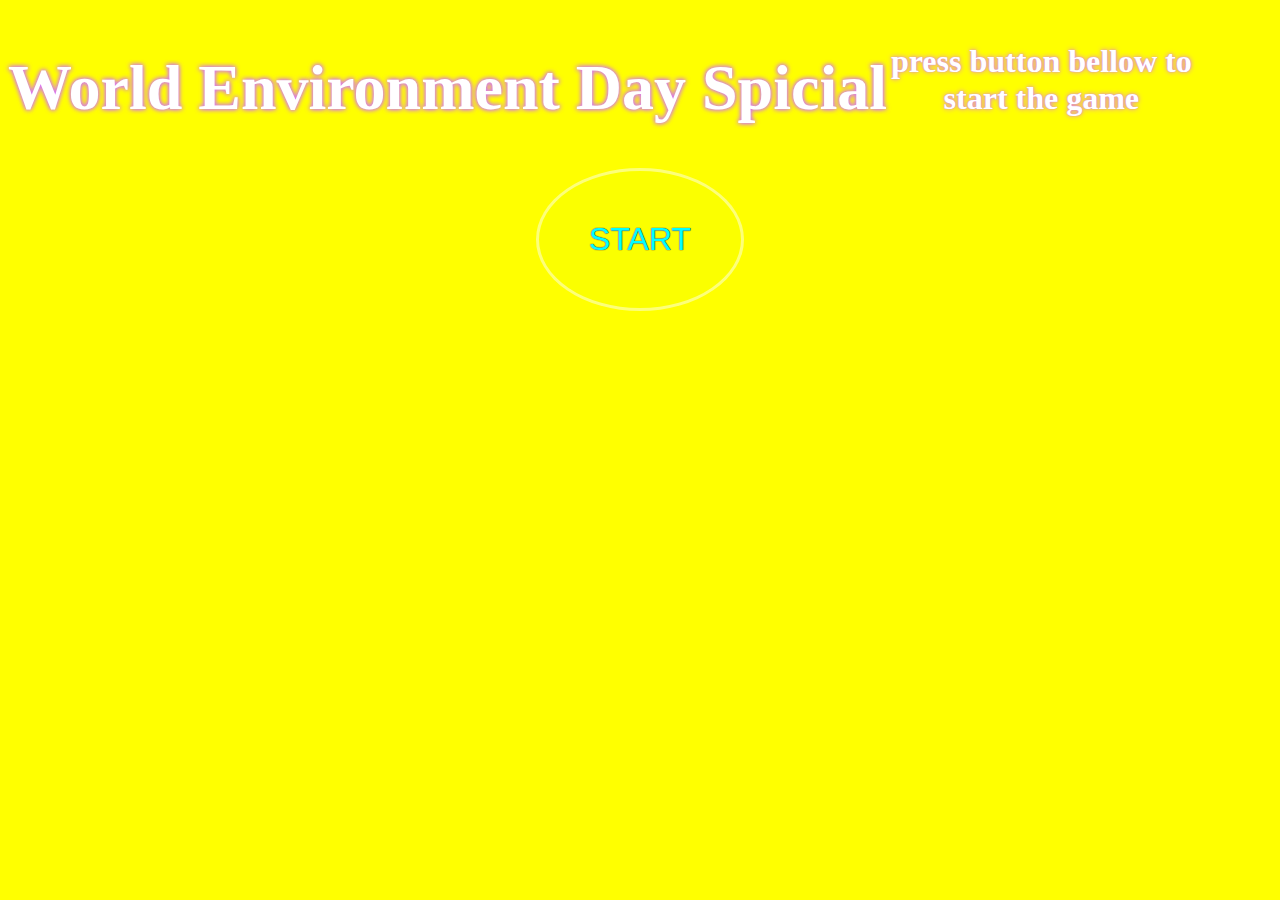
<file: index.html>
<!DOCTYPE html>
<html>
<head>
<title>World Environment Day</title>
</head>
<body>

<h1 id="tital">World Environment Day Spicial</h1>
<h1 id="instruction_1">press button bellow to <br>
start the game
</h1>
<div id="div">
<button onclick="start()" id="start_btn">START</button>
</div>

</body>
<link rel="stylesheet" href="style.css">
<script src="main.js"></script>
</html>
</file>
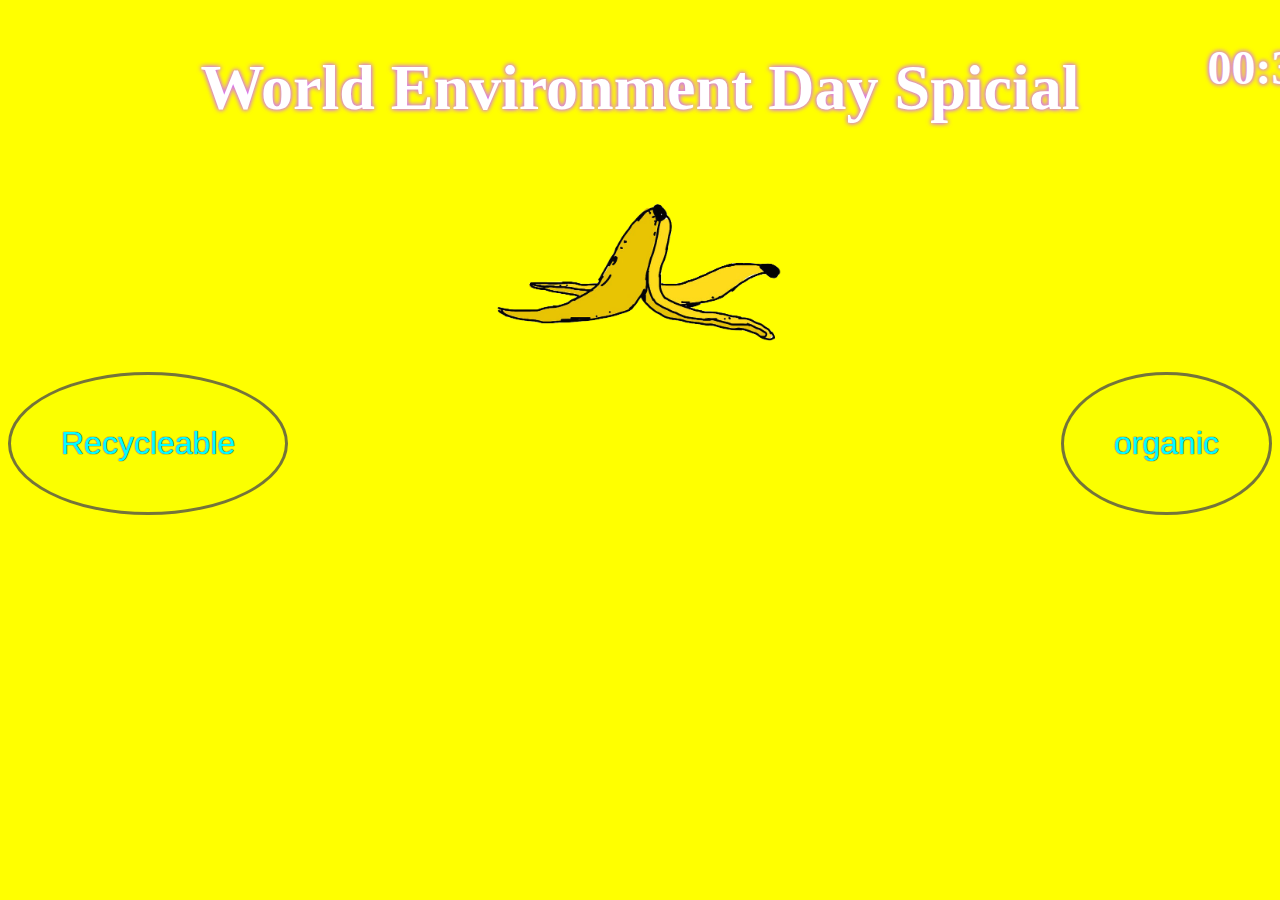
<file: main.html>
<!DOCTYPE html>
<html>
<head>
<title>World Environment Day Spicial</title>
</head>
<body onload="img()">
<div id="div">
<h1 id="tital">World Environment Day Spicial</h1>
<h1 id="time">00:30</h1>
</div>

<div id="center">
<img src="" id="img">
</div>
<div id="center">
    <button class="btn_sec" id="btn_1" onclick="rec()">Recycleable</button>
    <h1 id="w_r"></h1>
    <button class="btn_sec" id="btn_2" onclick="org()">organic</button>
</div>

</body>
<link rel="stylesheet" href="style.css">
<script src="main.js"></script>
</html>
</file>
<file: style.css>
body{
    background-color: yellow;
}
h1{
    color: white;
    display: inline-block;
    text-align: center;
}
#div{
    text-align: center;
}
#time{
    margin-left: 10%;
    font-size: 300%;
    position:absolute;
    text-shadow: 0 0 5px rgb(221, 108, 255), 0 0 5px rgb(197, 110, 255);
}
#tital{
    text-align: center;
    font-size: 400%;
    text-shadow: 0 0 5px rgb(221, 108, 255), 0 0 5px rgb(197, 110, 255);
}
#instruction_1{
    text-align: center;
    text-shadow: 0 0 5px rgb(221, 108, 255), 0 0 1px rgb(197, 110, 255);
}
#start_btn{
    text-align: center;
    font-size: 200%;
    background-color: #fbff00;
    padding: 50px;
    border-radius: 75%;
    color: aqua;
    border: 3px solid rgba(255, 255, 255, 0.479);
    transition: 0.3s;
    text-shadow: 0 0 1px rgb(84, 38, 99), 0 0 1px rgb(84, 38, 99);
}
#start_btn:hover{
    background-color: aquamarine;
    color: white;
    text-shadow: 0 0 4px rgb(221, 108, 255), 0 0 4px rgb(197, 110, 255);
}
#div{
    text-align: center !important;
}
#btn_1{
    float: left;
    font-size: 200%;
    background-color: #fbff00;
    padding: 50px;
    border-radius: 75%;
    color: aqua;
    border: 3px solid rgba(77, 75, 75, 0.774);
    transition: 0.3s;
    text-shadow: 0 0 1px rgb(84, 38, 99), 0 0 1px rgb(84, 38, 99);
}
#btn_1:hover{
    background-color: rgb(255, 0, 0);
    color: white;
    text-shadow: 0 0 4px rgb(221, 108, 255), 0 0 4px rgb(197, 110, 255);
}
#btn_2{
    float: right;
    font-size: 200%;
    background-color: #fbff00;
    padding: 50px;
    border-radius: 75%;
    color: aqua;
    border: 3px solid rgba(77, 75, 75, 0.774);
    transition: 0.3s;
    text-shadow: 0 0 1px rgb(84, 38, 99), 0 0 1px rgb(84, 38, 99);
}
#btn_2:hover{
    background-color: rgb(0, 255, 0);
    color: white;
    text-shadow: 0 0 4px rgb(221, 108, 255), 0 0 4px rgb(197, 110, 255);
}
#img{
    height: 200px;
}
#center{
    text-align: center;
}
#w_r{
    text-align: center;
    margin-right: 5%;
    font-size: 300%;
}
</file>
